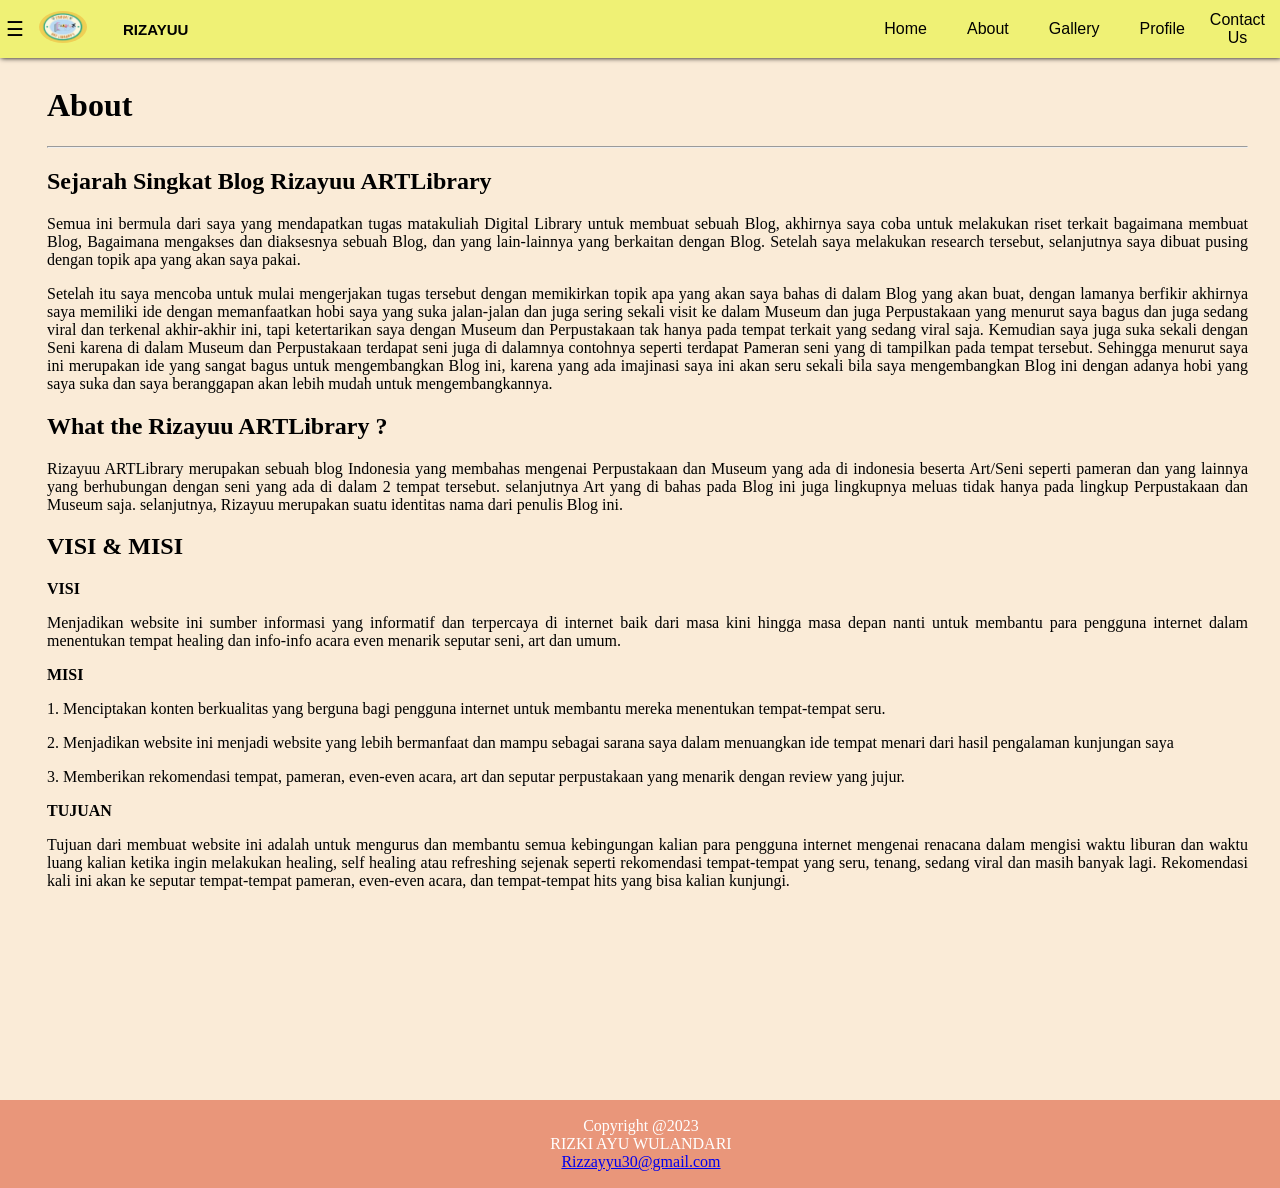
<file: about.html>
<!DOCTYPE html>

<html lang=”en”>

  <head>

    <meta charset="UTF-8" />

    <meta http-equiv="X-UA-Compatible" content="IE=edge" />

    <meta name="viewport" content="width=device-width, initial-scale=1.0" />

    <title>RIZAYUU ARTLIBRARY ♡</title>

    <link rel="stylesheet" href="style.css" />

  </head>

  <script>
    function animation(span) {
     span.className = "turn";
     setTimeout(function () {
        span.className = ""
     }, 700);
  }
  
  function jam() {
     setInterval(function () {
  
        var waktu = new Date();
        var jam   = document.getElementById('jam');
        var hours = waktu.getHours();
        var minutes = waktu.getMinutes();
        var seconds = waktu.getSeconds();
  
        if (waktu.getHours() < 10)
        {
           hours = '0' + waktu.getHours();
        }
        if (waktu.getMinutes() < 10)
        {
           minutes = '0' + waktu.getMinutes();
        }
        if (waktu.getSeconds() < 10)
        {
           seconds = '0' + waktu.getSeconds();
        }
        jam.innerHTML  = '<span>' + hours + '</span>'
                       + '<span>' + minutes + '</span>'
                       + '<span>' + seconds +'</span>';
  
        var spans      = jam.getElementsByTagName('span');
        animation(spans[2]);
        if (seconds == 0) animation(spans[1]);
        if (minutes == 0 && seconds == 0) animation(spans[0]);
  
     }, 1000);
  }
  
  jam();
  
      </script>

  <body>
	<div class="navmenu">
    <div class="logo">
      <button class="openbtn" onclick="openNav()"> ☰ </button>
      
      <nav><img src="logo.jpeg" alt="logo">
      <a>RIZAYUU</a>
    </nav>
    </div>
		<a href="index.html">Home</a>
    <a href="about.html">About</a>
		<a href="galery.html">Gallery</a>
    <a href="Profile.html">Profile</a>
		<div class="dropdown">
      <button class="dropbtn">Contact Us</a></button>
    <div class="dropdown-content">
      <a href="https://instagram.com/wlndrizzkay_?igshid=OGQ5ZDc2ODk2ZA==">Instagram</a>
      <a href="mailto: Rizzayyu30@gmail.com">Email</a>
    </div>
  </div>
  </div>

  <div id="mySidebar" class="sidebar">
      <div class="jam-digital">
      <h2>Widget Jam</h2>
      <button class="closebtn" onclick="closeNav()">x</button>
      <div id="jam"></div>
  <hr  align="left" width="80%" color="black"/>
  <h2>Statcounter</h2>
  <!-- Statcounter code for Rizayuu ARTLibrary https://catatanartlibrary.blogspot.com/ on Blogger -->
<script type="text/javascript">
  //<![CDATA[
  var sc_project=12926857; 
  var sc_invisible=0; 
  var sc_security="23afc923"; 
  var scJsHost = "https://";
  document.write("<sc"+"ript type='text/javascript' src='" + scJsHost+ "statcounter.com/counter/counter_xhtml.js'></"+"script>");
  //]]>
  </script>
  <noscript><div class="statcounter"><a title="Web Analytics Made Easy - Statcounter" href="https://statcounter.com/" class="statcounter"><img class="statcounter" src="https://c.statcounter.com/12926857/0/23afc923/0/" alt="Web Analytics Made Easy - Statcounter" referrerPolicy="no-referrer-when-downgrade" /></a></div></noscript>
  <!-- End of Statcounter Code -->
  <a href="https://statcounter.com/p12926857/?guest=1"> View My Stats</a>
    </div>

    
      </div>

      <script>
      function openNav() {
        document.getElementById("mySidebar").style.width = "200px";
        document.getElementById("main").style.marginLeft = "200px";
      }
      
      function closeNav() {
        document.getElementById("mySidebar").style.width = "0";
        document.getElementById("main").style.marginLeft= "0";
      }
      </script>

    <main class="content">
      <div class="container">
        <div id="main">
          
        <h1>About </h1>
        
        <hr />
        <h2>Sejarah Singkat Blog Rizayuu ARTLibrary</h2>
        <p> Semua ini bermula dari saya yang mendapatkan tugas matakuliah Digital Library untuk membuat sebuah Blog, akhirnya saya coba untuk melakukan riset terkait bagaimana membuat Blog, Bagaimana mengakses dan diaksesnya sebuah Blog, dan yang lain-lainnya yang berkaitan dengan Blog. 
          Setelah saya melakukan research tersebut, selanjutnya saya dibuat pusing dengan topik apa yang akan saya pakai. 
        </p>
        <p> Setelah itu saya mencoba untuk mulai mengerjakan tugas tersebut dengan memikirkan topik apa yang akan saya bahas di dalam Blog yang akan buat, 
          dengan lamanya berfikir akhirnya saya memiliki ide dengan memanfaatkan hobi saya yang suka jalan-jalan dan juga sering sekali visit ke dalam Museum dan juga Perpustakaan yang menurut saya bagus dan juga sedang viral dan terkenal akhir-akhir ini, tapi ketertarikan saya dengan Museum dan Perpustakaan tak hanya pada tempat terkait yang sedang viral saja.
          Kemudian saya juga suka sekali dengan Seni karena di dalam Museum dan Perpustakaan terdapat seni juga di dalamnya contohnya seperti terdapat Pameran seni yang di tampilkan pada tempat tersebut. 
          Sehingga menurut saya ini merupakan ide yang sangat bagus untuk mengembangkan Blog ini, karena yang ada imajinasi saya ini akan seru sekali bila saya mengembangkan Blog ini dengan adanya hobi yang saya suka dan saya beranggapan akan lebih mudah untuk mengembangkannya.
        </p>
        <h2>What the Rizayuu ARTLibrary ?</h2>
        <p> Rizayuu ARTLibrary merupakan sebuah blog Indonesia yang membahas mengenai Perpustakaan dan Museum yang ada di indonesia beserta Art/Seni seperti pameran dan yang lainnya yang berhubungan dengan seni yang ada di dalam 2 tempat tersebut.
           selanjutnya Art yang di bahas pada Blog ini juga lingkupnya meluas tidak hanya pada lingkup Perpustakaan dan Museum saja. selanjutnya, Rizayuu merupakan suatu identitas nama dari penulis Blog ini.
        </p>
        <h2>VISI & MISI</h2> 
        <p><b>VISI</b></p>
        <p>Menjadikan website ini sumber informasi yang informatif dan terpercaya di internet baik dari masa kini hingga masa depan nanti untuk membantu para pengguna internet dalam menentukan tempat healing dan info-info acara even menarik seputar seni, art dan umum. </p>
        <p><b>MISI</b></p>
        <p>1. Menciptakan konten berkualitas yang berguna bagi pengguna internet untuk membantu mereka menentukan tempat-tempat seru.</p>
        <p>2. Menjadikan website ini menjadi website yang lebih bermanfaat dan mampu sebagai sarana saya dalam menuangkan ide tempat menari dari hasil pengalaman kunjungan saya</p>
        <p>3. Memberikan rekomendasi tempat, pameran, even-even acara, art dan seputar perpustakaan yang menarik dengan review yang jujur. </p>
        <p><b>TUJUAN </b></p>
        <p>Tujuan dari membuat website ini adalah untuk mengurus dan membantu semua kebingungan kalian para pengguna internet mengenai renacana dalam mengisi waktu liburan dan waktu luang kalian ketika ingin melakukan healing, self healing atau refreshing sejenak seperti rekomendasi tempat-tempat yang seru, tenang, sedang viral dan masih banyak lagi.
          Rekomendasi kali ini akan ke seputar tempat-tempat pameran, even-even acara, dan tempat-tempat hits yang bisa kalian kunjungi.</p>
      </div>
      </div>

    </main>
    <footer>
      
      <p>Copyright @2023<br>
       RIZKI AYU WULANDARI<br>
      <a href="mailto: Rizzayyu30@gmail.com">Rizzayyu30@gmail.com</a></p>
    </footer>

  
  </body>

</html>
</file>
<file: style.css>
body {

   margin: 0;
   background-color: antiquewhite;
   font-family: "Times New Roman"

}
footer {
   text-align: center;
   padding: 1px;
   background-color: DarkSalmon;
   color: white;
   width: 100%;
   position: absolute;
 }

.dropbtn {
   background-color: #eff175;
   color: rgb(0, 0, 0);
   padding: 5px;
   font-size: 16px;
   border: none;
   
 }
 
 .dropdown {
   margin-right: 10px;
   position: relative;
   display:flex;
 }
 
 .dropdown-content {
   display: none;
   position:fixed;
   margin-top: 40px;
   background-color: #ffffff;
   min-width: 10px;
   box-shadow: 0px 8px 16px 0px rgba(0,0,0,0.2);
   z-index: 5;
   text-align:left;
 }
 
 .dropdown-content a {
   color: black;
   padding: 0px 0px;
   text-decoration: none;
   display: block;
 }
 
 .dropdown-content a:hover {background-color: #ffa0cd;}
 
 .dropdown:hover .dropdown-content {display: block;}
 
 .dropdown:hover .dropbtn {background-color: #df4d6c;}

.navmenu {
   margin: auto;
   margin-right: 20px;
   text-align:end;
   width: 100%;
   font-family: arial;
   background-color: #eff175;
   padding: 0px ;
   justify-content:end;
   list-style: none;
   position: fixed;
   display:flex;
   box-shadow: 1px 0 5px black;
   z-index: 9999;
} 
 .navmenu a {
   text-decoration:none;
   padding: 20px;
   color: #000000;
   display:flex;
      
 }
 .navmenu .logo {
   display:flex;
   align-items: center;
   justify-content: right;
   position: relative;
 }
 .navmenu .logo nav{
   justify-content: left;
   margin-right: 41rem;
   position: relative;
   display: flex;
 }
 .navmenu .logo a {
   margin-left: 1rem;
   font-weight: 700;
   color: #000000;
   font-size: 15px;
   font-family: arial;
   align-items: center;
   justify-content: center;
   text-decoration: none;
 }
 .navmenu .logo img {
   width: 3rem;
   height: 2rem;
   border-radius: 50%;
   margin-top: 10px;
   
 }

.sidebar {

   padding: 0;
   width: 0;
   background-color: #eff175;
   border-color: #000000;
   display: block;
   position:fixed;
   z-index: 1;
   top: 0;
   left: 0;
   overflow-x: hidden;
   transition: 0.5s;
   height: 100%;
   box-shadow: 1px 0 5px black;

}
.profileside {
   line-height:15px;
   margin-top: 200px;
   margin-left: 20px;
   text-align: left;
   height:600px;
   width: 100%;   
   transition: 0.3s;
}
.profileside a{
   font-family: 'Times New Roman', Times, serif;
   text-decoration: none;
   color: #000000;
}

.sidebar .closebtn {
   position: absolute;
   top: 0px;
   right: 30px;
   font-size: 30px;
   margin-left: 50px;
   color: #000000;
   background-color: #eff175;
   border: none;
 }
 
 .openbtn {
   font-size: 20px;
   cursor: pointer;
   background-color:#eff175;
   color: #000000;
   padding: 10px 15px;
   border: none;
 }
 
 .openbtn:hover {
   background-color: #eff175;
 }
 
 #main {
   transition: margin-left .5s;
   padding: 16px;
 }
 @media screen and (max-height: 450px) {
   .sidebar {padding-top: 15px;}
   .sidebar a {font-size: 18px;}
 }
 
.jam-digital {
   width: 100%;
   margin: 30% 10%;
   position:absolute;
   transition: 0.3s;
}

#jam span {
   float: left;
   text-align: left;
   font-size: 17px;
   margin: 0 10px;
   padding: 17px;
   width: 1%;
   border-radius: 10px;
   box-sizing:border-box;
   display: inline-table;

   
}
#jam span:nth-child(1) {
   background: #a70c0c;
   width: 0px;
   margin: 1px;
   
}
#jam span:nth-child(2) {
   background: #f6ab29;
   width: 0px;
   margin:1px;
   
}
#jam span:nth-child(3) {
   background: #298f19;
   width: 0px;
   margin: 1px;
   
}
#jam::after {
   content: "";
   display: block;
   clear: both;
}
#unit span {
   float: left;
   width: 10px;
   margin-top: 10px;
   text-align: left;
   font-size: 15px;
   text-shadow: 1px 1px 1px rgba(10, 10, 10, 0.7)
}
span.turn {
   animation: turn 0.7s ease;
}
@keyframes turn {
   0% {transform: rotateX(0deg)}
   100% {transform: rotateX(360deg)}
}
@media screen and (max-width: 15px){
   #jam span {
      float: left;
      text-align: left;
      font-size: 10px;
      margin: 0 1.5%;
      padding: 2px;
      width: 20%;
   }
  
   .jam-digital {
      width: 20%;
      margin: 30% 40%;
      transition: 0.3s;
   }
   #unit span {
      width: 10%;
   }
}

main.content {
   margin-top: 0px;
   margin-left: 15px;
   padding: 50px 16px;
   height: 1000px;
   text-align: justify;

}
main .container img{
   width: 60%;
   width: 360px;
   height: 200px;
   display: block;
   margin: 0 auto;
}
main .container .image img{ 
   width: 60%;
   width: 360px;
   height: 350px;
   display: block;
   margin: 0 auto;
}
.btn {

   padding: 14px 14px;
   background-color: #f880b2;
   border: none;
   border-radius: 8px;
   color: rgb(0, 0, 0);
   font-weight: bold;
   box-shadow: 0 2px black;

}

button.btn:hover {

   background-color:#eff175;

}

button.btn:active {

   margin-top: 3px;

   box-shadow: none;

}

@media screen and (max-width: 400px) {

   .sidebar {
      width: 100%;
      height: auto;
      position:relative;
   }

   .sidebar a {
      float: left;
      transition: 0.3s;
   }

   main.content {
      margin-left: 0;
   }

}

@media screen and (max-width: 400px) {

   .sidebar a {

      text-align: center;
      transition: 0.3s;
      float: none;

   }
}
</file>
